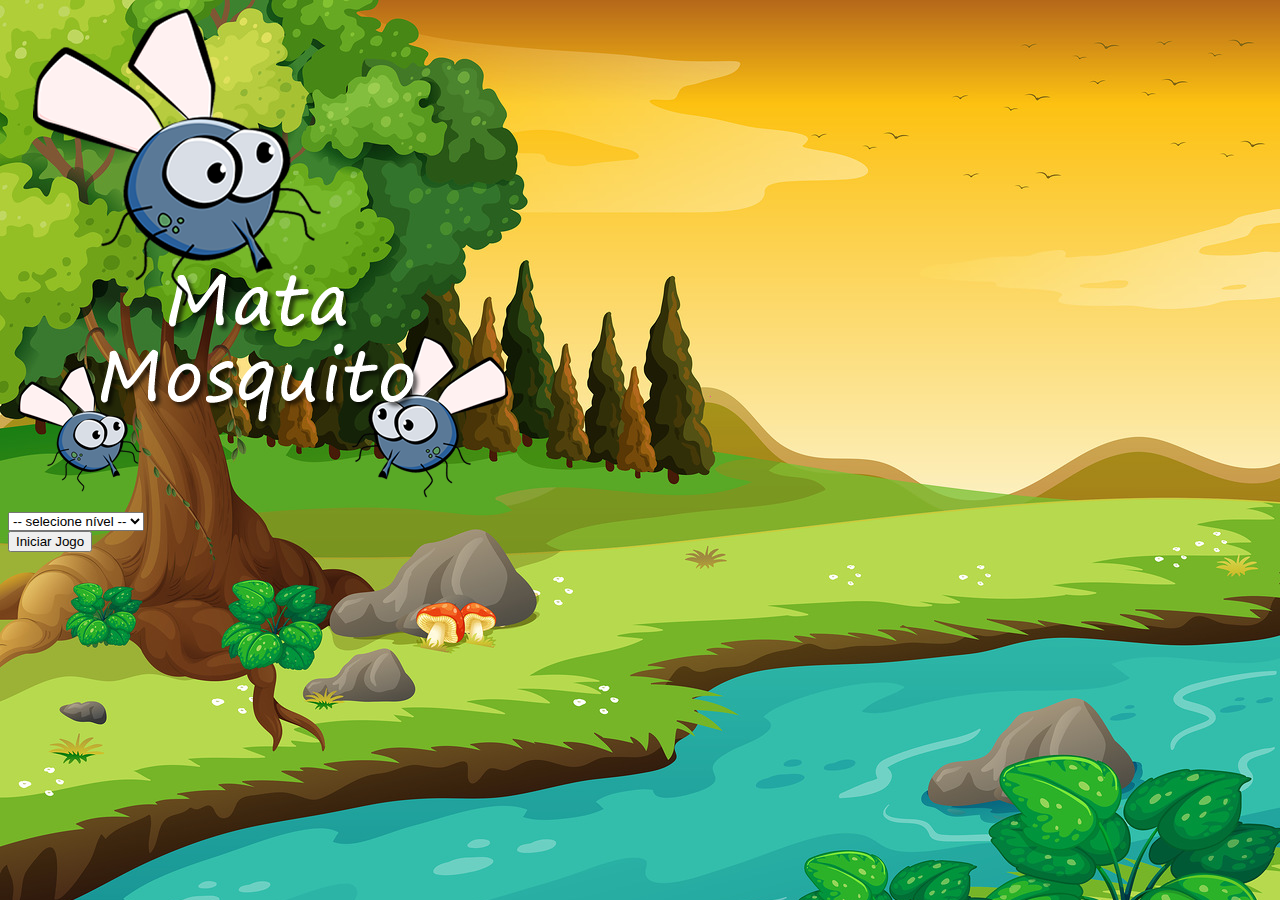
<file: index.html>
<!DOCTYPE html>
<html>
<head>
    <meta charset="UTF-8">
    <link href="https://cdn.jsdelivr.net/npm/bootstrap@5.0.1/dist/css/bootstrap.min.css" rel="stylesheet" integrity="sha384-+0n0xVW2eSR5OomGNYDnhzAbDsOXxcvSN1TPprVMTNDbiYZCxYbOOl7+AMvyTG2x" crossorigin="anonymous">

    <link rel="stylesheet" href="./styles.css">
    <title>Vitoria!!!</title>

    <script>
        function iniciajogo(){
            var nivel = document.getElementById('nivel').value
            
            if(nivel === ''){
                alert('selecione um nivel para iniciar o jogo')
                return false
            }

            window.location.href = './app.html?'+ nivel
            
        }
    </script>
</head>
<body>
    <div class="container">
        <div class="row">
            <div class="col">
                <div class="d-flex justify-content-center">
                    <img src="./imagens/game.png" alt="">

                </div>
                
            </div>

            <div class="row">
                <div class="col">
                    <div class="d-flex justify-content-center">
                        <div class="mb-2">
                            <select name="" id="nivel" class="form-control">
                                <option value="">-- selecione nível --</option>
                                <option value="normal">Normal</option>
                                <option value="dificil">Dificil</option>
                                <option value="chucknorris">Chuck Norris</option>
                            </select>
                        </div>
                    </div>
                </div>
            </div>

            <div class="row">
                <div class="col">
                    <div class="d-flex justify-content-center">
                        <button type="button" class="btn btn-danger btn-lg" onclick="iniciajogo()">Iniciar Jogo</button>
    
                    </div>
                    
                </div>

        </div>

    </div>
</body>
</html>
</file>
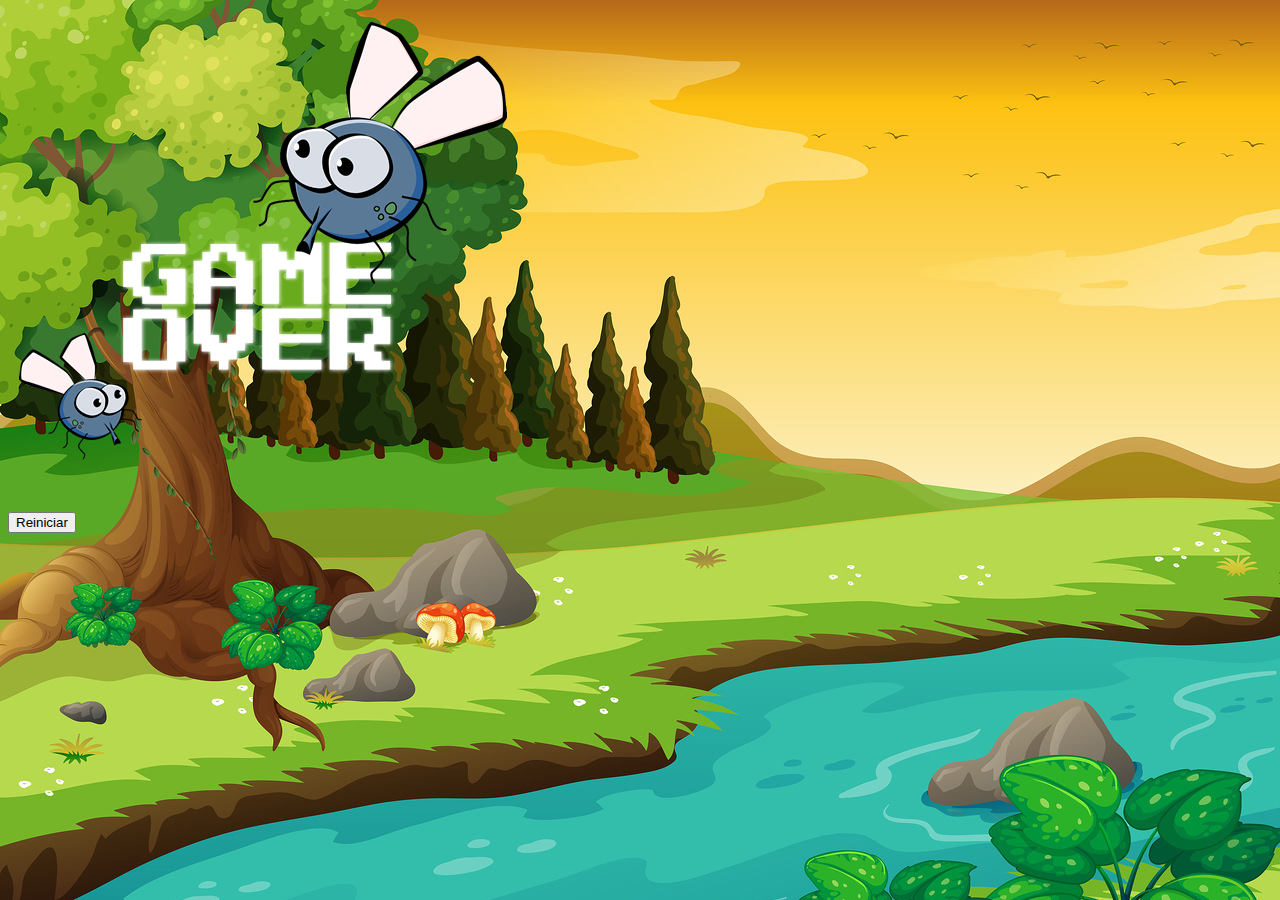
<file: app.html>
<!DOCTYPE html>
<html>
<head>
    <meta charset="UTF-8">
    
    <link rel="stylesheet" href="./styles.css">
    <title>App Mata Mosquito</title>
</head>
<body onresize="ajustaTamanhoPalcoJogo()">

    
    <div class="painel">
        <div class="vidas">
            <img id="v1" src="./imagens/coracao_cheio.png" alt="">
            <img id="v2" src="./imagens/coracao_cheio.png" alt="">
            <img id="v3" src="./imagens/coracao_cheio.png" alt="">
            

        </div>

        <div class="cromometro">Tempo restante: <span id="cronometro"></span></div>
    </div>
    <script src="./script.js"></script>
</body>
</html>
</file>
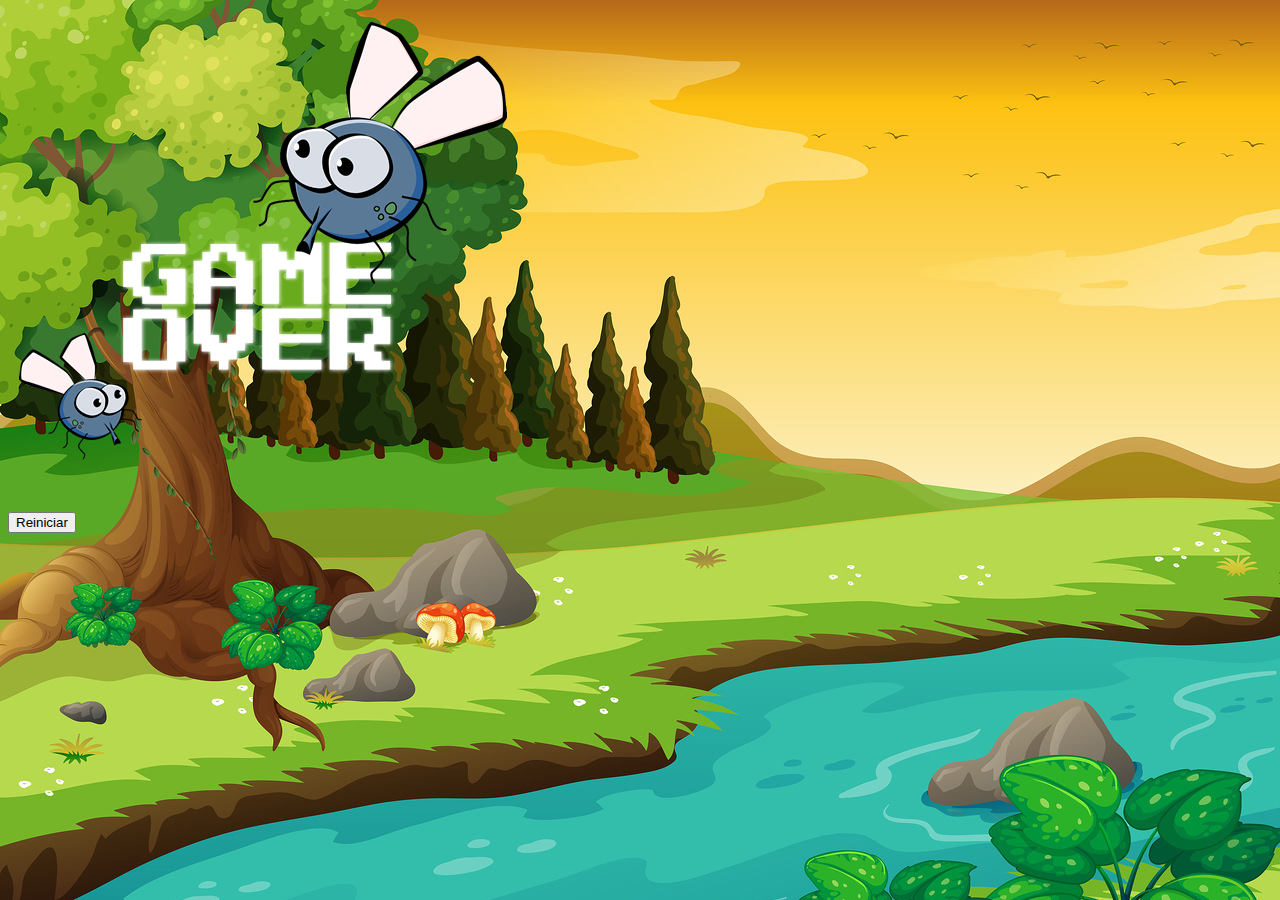
<file: fim_do_jogo.html>
<!DOCTYPE html>
<html>
<head>
    <meta charset="UTF-8">
    <link href="https://cdn.jsdelivr.net/npm/bootstrap@5.0.1/dist/css/bootstrap.min.css" rel="stylesheet" integrity="sha384-+0n0xVW2eSR5OomGNYDnhzAbDsOXxcvSN1TPprVMTNDbiYZCxYbOOl7+AMvyTG2x" crossorigin="anonymous">

    <link rel="stylesheet" href="./styles.css">
    <title>Fim do jogo</title>
</head>
<body>
    <div class="container">
        <div class="row">
            <div class="col">
                <div class="d-flex justify-content-center">
                    <img src="./imagens/game_over.png" alt="">

                </div>
                
            </div>

            <div class="row">
                <div class="col">
                    <div class="d-flex justify-content-center">
                        <button type="button" class="btn btn-dark btn-lg" onclick="window.location.href = 'index.html'">Reiniciar</button>
    
                    </div>
                    
                </div>

        </div>

    </div>
</body>
</html>
</file>
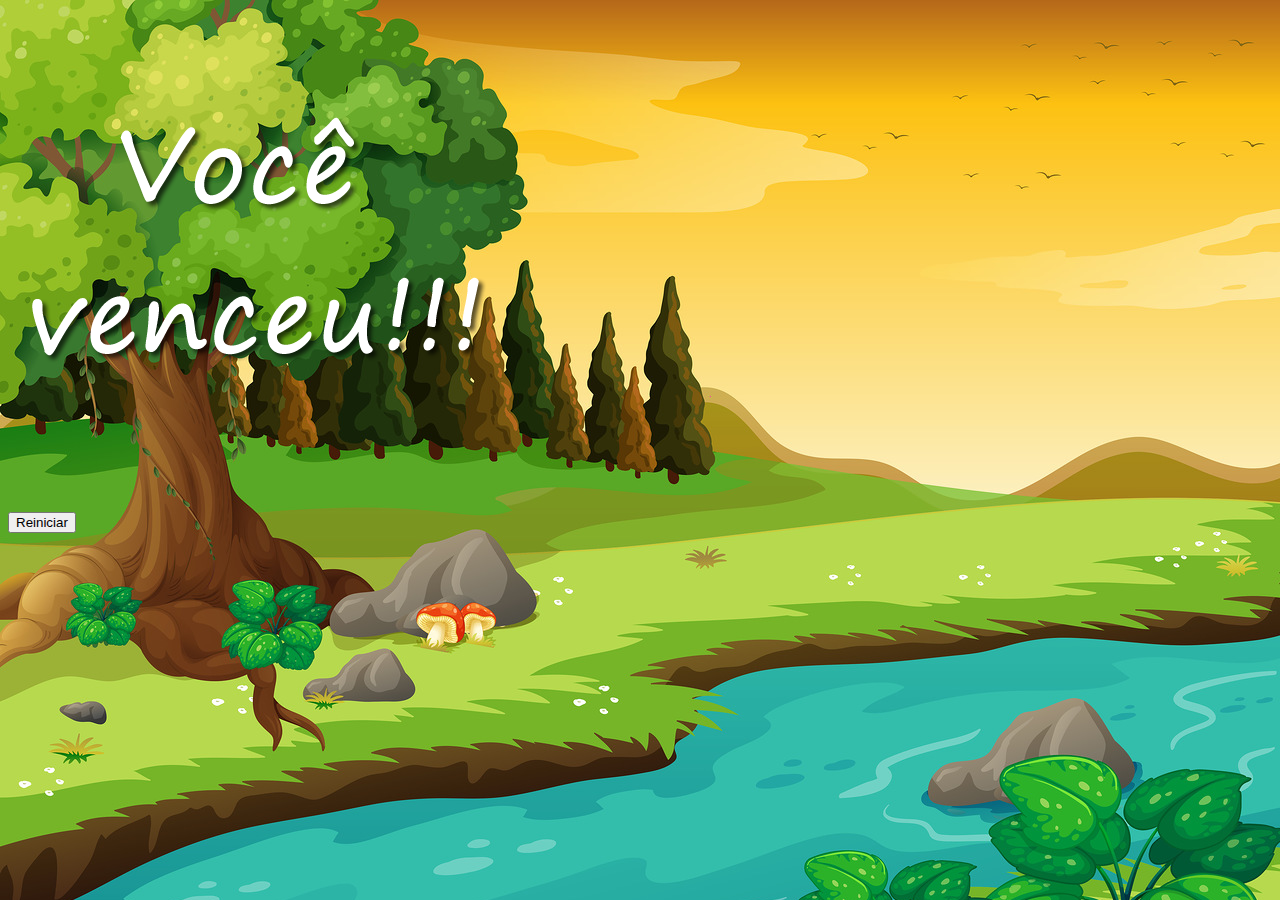
<file: vitoria.html>
<!DOCTYPE html>
<html>
<head>
    <meta charset="UTF-8">
    <link href="https://cdn.jsdelivr.net/npm/bootstrap@5.0.1/dist/css/bootstrap.min.css" rel="stylesheet" integrity="sha384-+0n0xVW2eSR5OomGNYDnhzAbDsOXxcvSN1TPprVMTNDbiYZCxYbOOl7+AMvyTG2x" crossorigin="anonymous">

    <link rel="stylesheet" href="./styles.css">
    <title>Vitoria!!!</title>
</head>
<body>
    <div class="container">
        <div class="row">
            <div class="col">
                <div class="d-flex justify-content-center">
                    <img src="./imagens/vitoria.png" alt="">

                </div>
                
            </div>

            <div class="row">
                <div class="col">
                    <div class="d-flex justify-content-center">
                        <button type="button" class="btn btn-dark btn-lg" onclick="window.location.href = 'index.html'">Reiniciar</button>
    
                    </div>
                    
                </div>

        </div>

    </div>
</body>
</html>
</file>
<file: styles.css>
html{
    cursor: url(./imagens/mata_mosca.png) 30 30, auto;

}

body{
    background: url(./imagens/bg.jpg) no-repeat;
}

.mosquito1{
    width: 50px;
    height: 50px;
}

.mosquito2{
    width: 70px;
    height: 70px;
}

.mosquito3{
    width: 90px;
    height: 90px;
}

.ladoA{
    transform: scaleX(1);
}

.ladoB{
    transform: scaleX(-1);
}

.painel{
    position: absolute;
    width: 210px;
    padding: 10px;
    left: 0px;
    bottom: 0px;
    border-top: solid 1px #fff;
    background-color: #fff;
    opacity: 0.7;
}

.vidas{
    float: left;
}

.cromometro{
    float: left;
    font-size: 20px;
    font-weight: bold;

}
</file>
